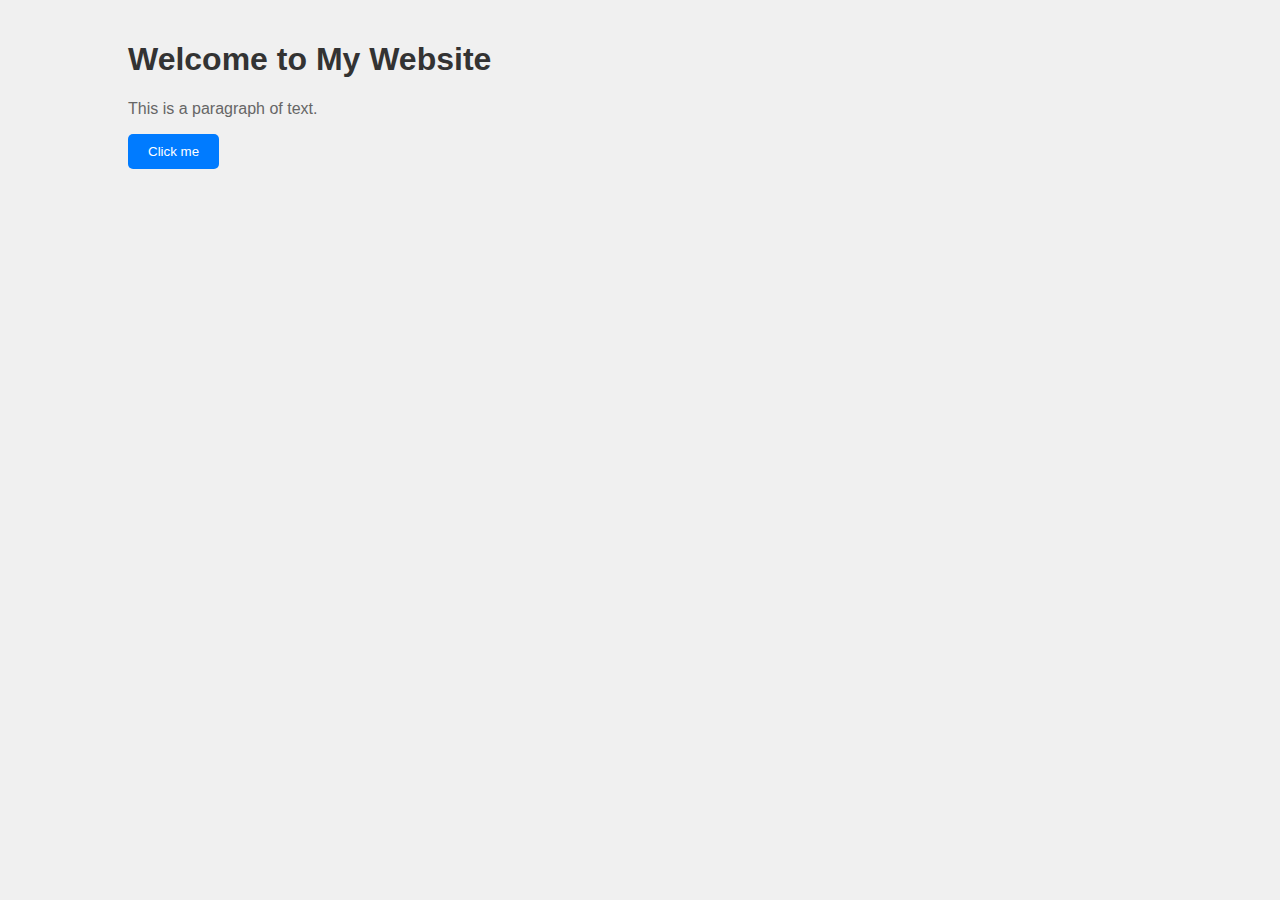
<file: href/index.html>
<!DOCTYPE html>
<html>
<head>
    <title>My Website</title>
</head>
<body style="font-family: Arial, sans-serif; margin: 0; padding: 0; background-color: #f0f0f0;">
    <div style="width: 80%; margin: 0 auto; padding: 20px;">
        <h1 style="color: #333;">Welcome to My Website</h1>
        <p style="color: #666;">This is a paragraph of text.</p>
        <button style="background-color: #007bff; color: white; padding: 10px 20px; border: none; border-radius: 5px; cursor: pointer;" onmouseover="this.style.backgroundColor='#0056b3'" onmouseout="this.style.backgroundColor='#007bff'">Click me</button>
    </div>
</body>
</html>
</file>
